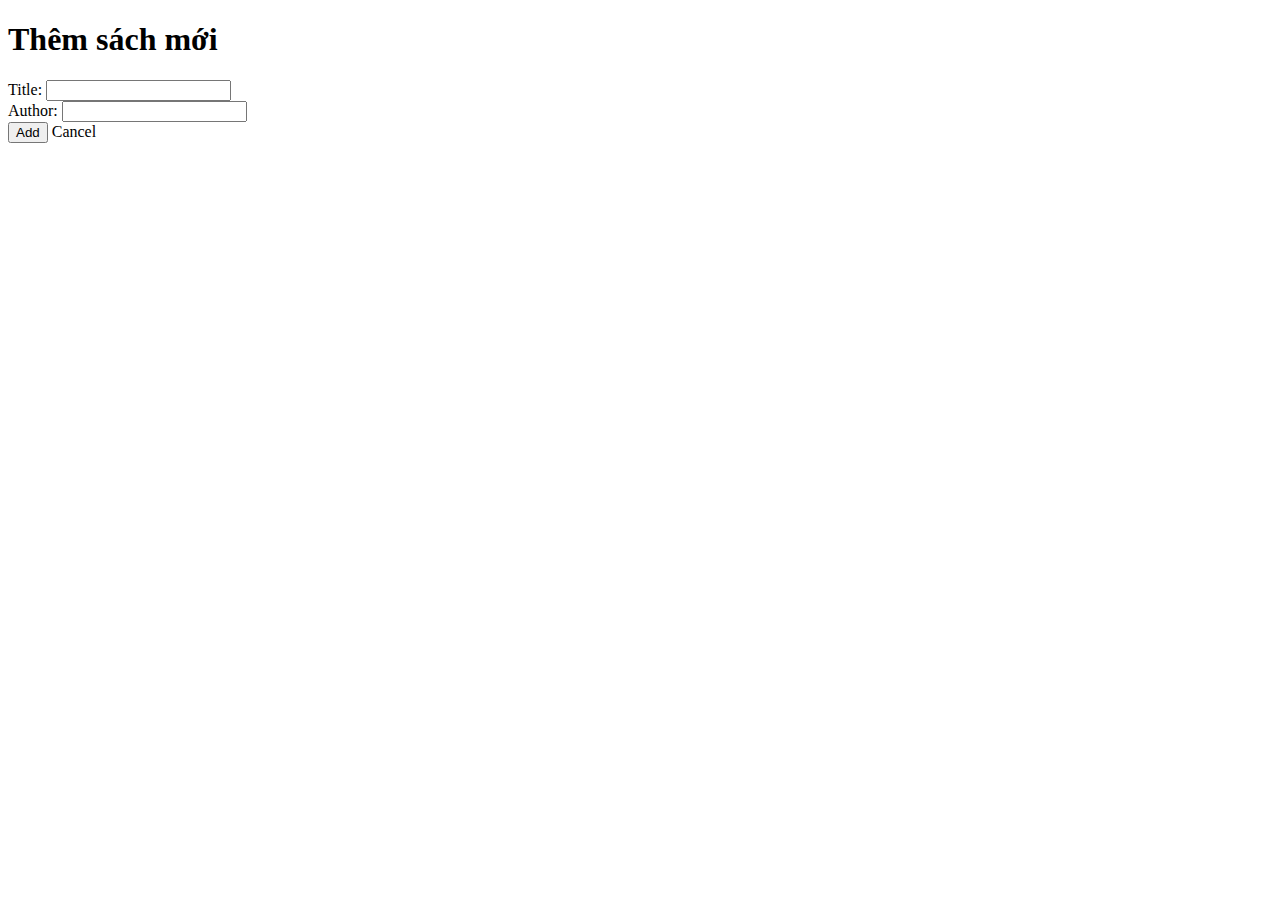
<file: target/classes/templates/add-book.html>
<!DOCTYPE html>
<html xmlns:th="http://www.thymeleaf.org">
<head>
    <meta charset="UTF-8">
    <title>Thêm sách - Lab03</title>
    <link rel="stylesheet" th:href="@{/css/style.css}" />
</head>
<body>
<h1>Thêm sách mới</h1>
<form th:action="@{/books}" method="post" th:object="${book}">
    <label>Title: <input type="text" th:field="*{title}" required/></label><br/>
    <label>Author: <input type="text" th:field="*{author}" required/></label><br/>
    <button type="submit">Add</button>
    <a th:href="@{/books}">Cancel</a>
</form>
</body>
</html>
</file>
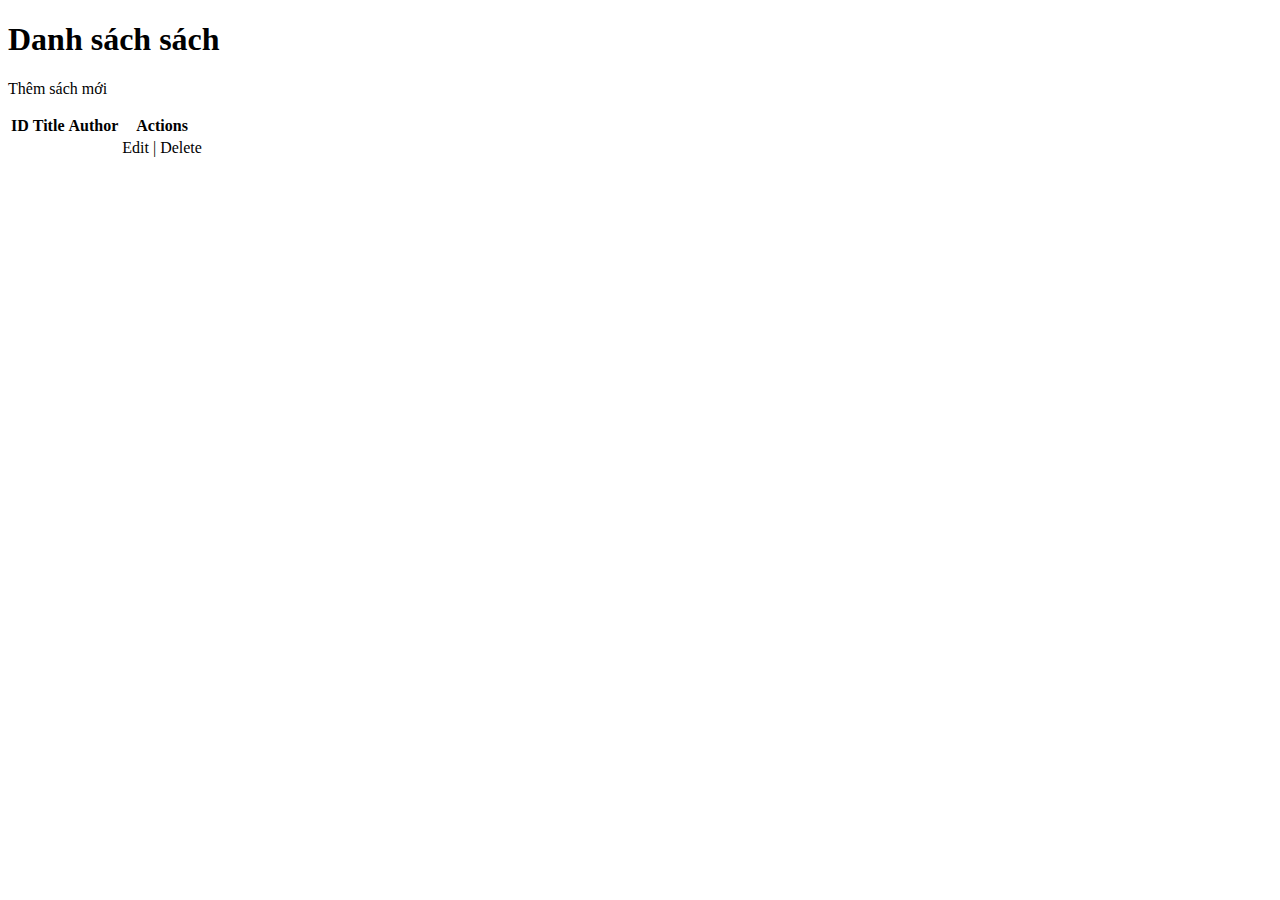
<file: target/classes/templates/books.html>
<!DOCTYPE html>
<html xmlns:th="http://www.thymeleaf.org">
<head>
    <meta charset="UTF-8">
    <title>Books - Lab03</title>
    <link rel="stylesheet" th:href="@{/css/style.css}" />
</head>
<body>
<h1>Danh sách sách</h1>
<p><a th:href="@{/books/add}">Thêm sách mới</a></p>
<table>
    <thead>
    <tr><th>ID</th><th>Title</th><th>Author</th><th>Actions</th></tr>
    </thead>
    <tbody>
    <tr th:each="b : ${books}">
        <td th:text="${b.id}"></td>
        <td th:text="${b.title}"></td>
        <td th:text="${b.author}"></td>
        <td>
            <a th:href="@{/books/edit/{id}(id=${b.id})}">Edit</a>
            |
            <a th:href="@{/books/delete/{id}(id=${b.id})}" onclick="return confirm('Delete this book?');">Delete</a>
        </td>
    </tr>
    </tbody>
</table>

</body>
</html>
</file>
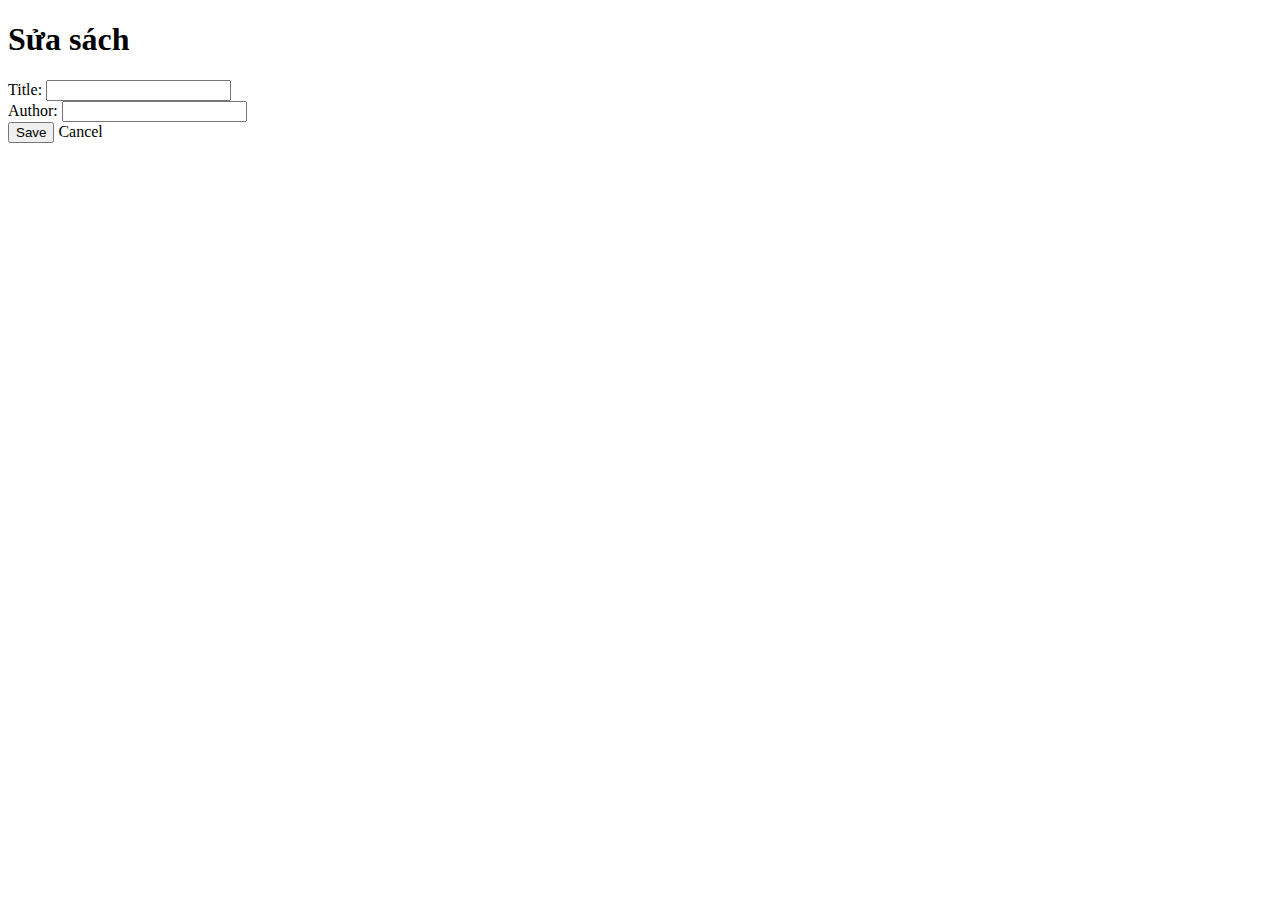
<file: target/classes/templates/edit-book.html>
<!DOCTYPE html>
<html xmlns:th="http://www.thymeleaf.org">
<head>
    <meta charset="UTF-8">
    <title>Sửa sách - Lab03</title>
    <link rel="stylesheet" th:href="@{/css/style.css}" />
</head>
<body>
<h1>Sửa sách</h1>
<form th:action="@{/books/update}" method="post" th:object="${book}">
    <input type="hidden" th:field="*{id}" />
    <label>Title: <input type="text" th:field="*{title}" required/></label><br/>
    <label>Author: <input type="text" th:field="*{author}" required/></label><br/>
    <button type="submit">Save</button>
    <a th:href="@{/books}">Cancel</a>
</form>
</body>
</html>
</file>
